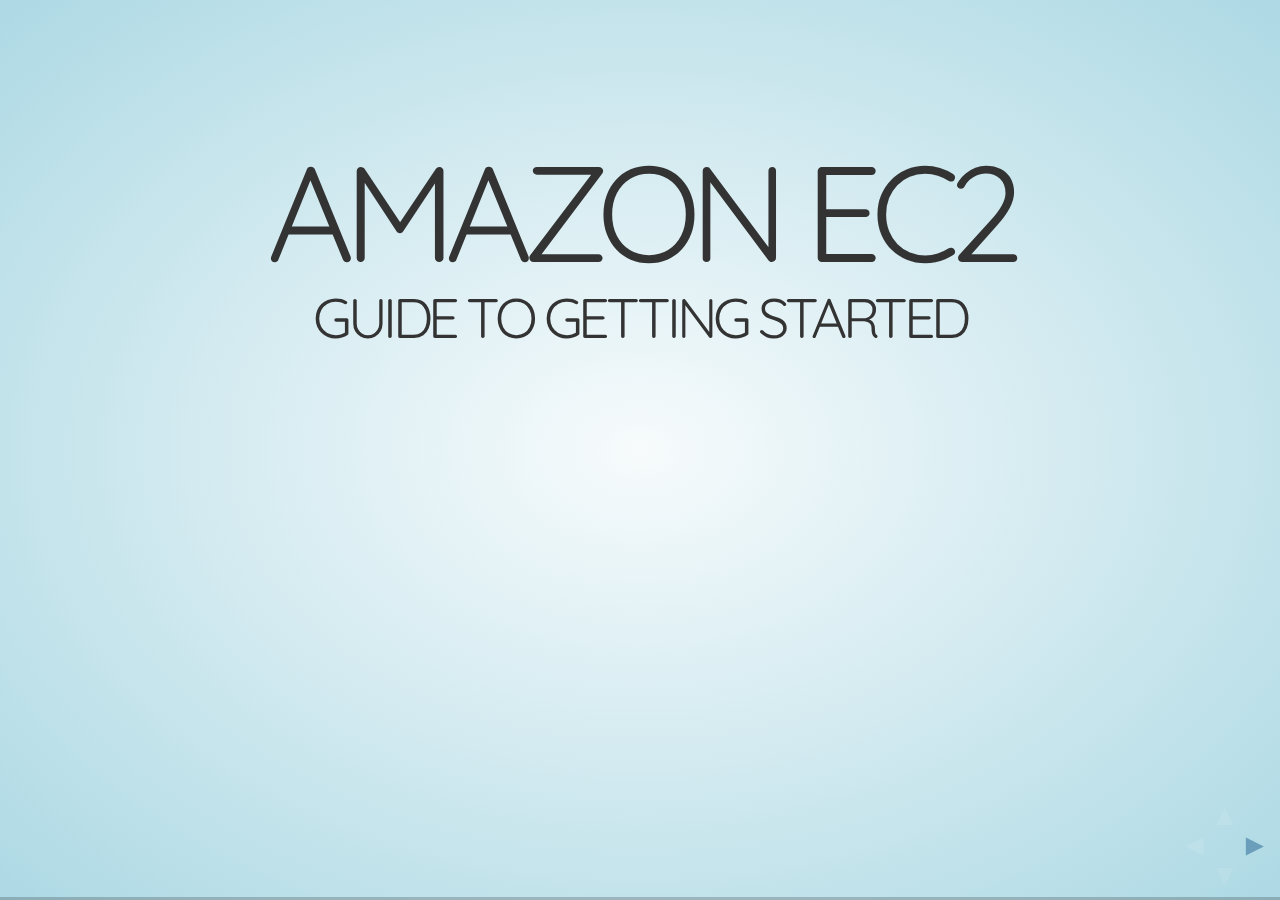
<file: slides/ec2/index.html>
<!doctype html>
<html lang="en">

	<head>
		<meta charset="utf-8">

		<title>EC2 | GP Web Academy</title>

		<meta name="description" content="An introduction to getting up and
			running on Amazon EC2.">
		<meta name="author" content="Trevor Olson">

		<meta name="apple-mobile-web-app-capable" content="yes" />
		<meta name="apple-mobile-web-app-status-bar-style" content="black-translucent" />

		<link href='http://fonts.googleapis.com/css?family=Lato:400,700,400italic,700italic' rel='stylesheet' type='text/css'>

		<link rel="stylesheet" href="css/main.css">
		<link rel="stylesheet" href="css/theme/sky.css" id="theme">

		<!-- For syntax highlighting -->
		<link rel="stylesheet" href="lib/css/zenburn.css">

		<script>
			// If the query includes 'print-pdf' we'll use the PDF print sheet
			document.write( '<link rel="stylesheet" href="css/print/' + ( window.location.search.match( /print-pdf/gi ) ? 'pdf' : 'paper' ) + '.css" type="text/css" media="print">' );
		</script>

		<!--[if lt IE 9]>
		<script src="lib/js/html5shiv.js"></script>
		<![endif]-->
	</head>

	<body>

		<div class="reveal">

			<!-- Used to fade in a background when a specific slide state is reached -->
			<div class="state-background"></div>

			<!-- Any section element inside of this container is displayed as a slide -->
			<div class="slides">
				<section>
					<h1>Amazon EC2</h1>
					<h3>Guide to getting started</h3>
				</section>

				<section>
					<section>
						<h1>EC Who?</h1>
					</section>


					<section>
						<h2>Amazon Elastic Compute Cloud</h2>
						<p><a href="http://aws.amazon.com/ec2/" target="_blank">aws.amazon.com/ec2/</a></p>
					</section>

					<section>
						<h2>Used by many:</h2>
						<ul>
							<li><a href="http://www.reddit.com/" target="_blank">Reddit</a></li>
							<li><a href="http://www.netflix.com/" target="_blank">Netflix</a></li>
							<li><a href="https://www.dropbox.com/" target="_blank">DropBox</a></li>
							<li><a href="http://instagram.com/" target="_blank">Instagram</a></li>
							<li><a href="http://pinterest.com/" target="_blank">Pinterest</a></li>
						</ul>
					</section>
				</section>

				<section>
					<section>
						<h2>Lets Get Started</h2>
						<p><a href="https://console.aws.amazon.com/ec2/home" target="_blank">console.aws.amazon.com/ec2/</a></p>
					</section>

					<section>
						<h2>OS: Ubuntu</h2>
						<p>
							<a href="http://www.ubuntu.com/">Ubuntu</a> is a easy
							to use linux distro with everything you need to get
							started.
						</p>
					</section>

					<section>
						<h2>Instance Type: Micro</h2>
						<p>
							Enough to get you started and <strong>free</strong>
							for a year!
						</p>
					</section>

					<section>
						<h2>Key Pair</h2>
						<p>Create your <code>.ssh</code> directory:</p>
						<pre><code class="bash">
$ mkdir ~/.ssh
$ chmod 700 ~/.ssh
						</code></pre>

						<p>Copy over your key and set its permissions:</p>
						<pre><code class="bash">
$ cp ~/Downloads/mykey.pem ~/.ssh/
$ chmod 600 ~/.ssh/*
						</code></pre>
					</section>

					<section>
						<h2>Security</h2>
						<p>Allow access to these ports:</p>
						<ul>
							<li>22 (SSH)</li>
							<li>80 (HTTP)</li>
						</ul>
					</section>

					<section>
						<h2>Login</h2>
						<pre><code class="bash">
$ ssh -i ~/.ssh/mykey.pem ubuntu@1234.amazonaws.com
						</code></pre>
						<p>
							Click on your new instance to find the "Public DNS".
							This is where you will ssh into using your new key.
						</p>
					</section>
				</section>

				<section>
					<section>
						<h2>Download All The Softwares!</h2>
						<p>
							Most of what you'll need can be found at the super
							helpful <a href="https://help.ubuntu.com/12.10/serverguide/index.html">
							Ubuntu Server Guide</a>
						</p>
					</section>

					<section>
						<h2>Apache (httpd)</h2>
						<pre><code class="bash">
$ sudo apt-get install apache2
						</code></pre>
					</section>

					<section>
						<h2>PHP</h2>
						<pre><code class="bash">
$ sudo apt-get install php5 libapache2-mod-php5 php5-mysql
$ sudo service apache2 restart
						</code></pre>
					</section>

					<section>
						<h2>MySQL</h2>
						<pre><code class="bash">
$ sudo apt-get install mysql-server
						</code></pre>
						<p>
							Choose a password for the MySQL root user.<br>
							(Remember this!)
						</p>
					</section>

					<section>
						<h2>git</h2>
						<pre><code class="bash">
$ sudo apt-get install git
						</code></pre>
					</section>
				</section>

				<section>
					<h2>Deploy!</h2>
						<pre><code class="bash">
$ cd /var/www
$ sudo git clone https://github.com/gpwebacademy/gpwebacademy.com.git .
						</code></pre>
				</section>

				<section>
					<h1>THE END</h1>
					<br>
					<h3>Trevor Olson</h3>
					<p><a href="https://twitter.com/ZombieFeynman">@ZombieFeynman</a></p>
					<p><a href="http://heytrevor.com/">heytrevor.com</a></p>
				</section>
			</div>

			<!-- The navigational controls UI -->
			<aside class="controls">
				<a class="left" href="#">&#x25C4;</a>
				<a class="right" href="#">&#x25BA;</a>
				<a class="up" href="#">&#x25B2;</a>
				<a class="down" href="#">&#x25BC;</a>
			</aside>

			<!-- Presentation progress bar -->
			<div class="progress"><span></span></div>

		</div>

		<script src="lib/js/head.min.js"></script>
		<script src="js/reveal.min.js"></script>

		<script>

			// Full list of configuration options available here:
			// https://github.com/hakimel/reveal.js#configuration
			Reveal.initialize({
				controls: true,
				progress: true,
				history: true,

				theme: Reveal.getQueryHash().theme || 'sky', // available themes are in /css/theme
				transition: Reveal.getQueryHash().transition || 'default', // default/cube/page/concave/linear(2d)

				// Optional libraries used to extend on reveal.js
				dependencies: [
					{ src: 'lib/js/highlight.js', async: true, callback: function() { window.hljs.initHighlightingOnLoad(); } },
					{ src: 'lib/js/classList.js', condition: function() { return !document.body.classList; } },
					{ src: 'lib/js/showdown.js', condition: function() { return !!document.querySelector( '[data-markdown]' ); } },
					{ src: 'lib/js/data-markdown.js', condition: function() { return !!document.querySelector( '[data-markdown]' ); } },
					{ src: '/socket.io/socket.io.js', async: true, condition: function() { return window.location.host === 'localhost:1947'; } },
					{ src: 'plugin/speakernotes/client.js', async: true, condition: function() { return window.location.host === 'localhost:1947'; } },
				]
			});

		</script>

	</body>
</html>
</file>
<file: slides/ec2/css/main.css>
@charset "UTF-8";

/**
 * reveal.js
 * http://lab.hakim.se/reveal-js
 * MIT licensed
 * 
 * Copyright (C) 2011-2012 Hakim El Hattab, http://hakim.se
 */


/*********************************************
 * RESET STYLES
 *********************************************/

html, body, div, span, applet, object, iframe,
h1, h2, h3, h4, h5, h6, p, blockquote, pre,
a, abbr, acronym, address, big, cite, code,
del, dfn, em, img, ins, kbd, q, s, samp,
small, strike, strong, sub, sup, tt, var,
b, u, i, center,
dl, dt, dd, ol, ul, li,
fieldset, form, label, legend,
table, caption, tbody, tfoot, thead, tr, th, td,
article, aside, canvas, details, embed, 
figure, figcaption, footer, header, hgroup, 
menu, nav, output, ruby, section, summary,
time, mark, audio, video {
	margin: 0;
	padding: 0;
	border: 0;
	font-size: 100%;
	font: inherit;
	vertical-align: baseline;
}

article, aside, details, figcaption, figure, 
footer, header, hgroup, menu, nav, section {
	display: block;
}


/*********************************************
 * GLOBAL STYLES
 *********************************************/

html, 
body {
	padding: 0;
	margin: 0;
	width: 100%;
	height: 100%;
	min-height: 600px;
	overflow: hidden;
}

body {
	position: relative;
	line-height: 1;
}

@media screen and (max-width: 900px) {
	body {
		font-size: 30px;
	}
}

::selection { 
	background:#FF5E99; 
	color:#fff; 
	text-shadow: none; 
}

/*********************************************
 * HEADERS
 *********************************************/

.reveal h1 { font-size: 3.77em; }
.reveal h2 { font-size: 2.11em;	}
.reveal h3 { font-size: 1.55em;	}
.reveal h4 { font-size: 1em;	}


/*********************************************
 * VIEW FRAGMENTS
 *********************************************/

.reveal .slides section .fragment {
	opacity: 0;

	-webkit-transition: all .2s ease;
	   -moz-transition: all .2s ease;
	    -ms-transition: all .2s ease;
	     -o-transition: all .2s ease;
	        transition: all .2s ease;
}
	.reveal .slides section .fragment.visible {
		opacity: 1;
	}


/*********************************************
 * DEFAULT ELEMENT STYLES
 *********************************************/

.reveal .slides section {
	line-height: 1.2em;
	font-weight: normal;
}

.reveal img {
	/* preserve aspect ratio and scale image so it's bound within the section */
	max-width: 100%;
	max-height: 100%;
} 

.reveal strong, 
.reveal b {
	font-weight: bold;
}

.reveal em, 
.reveal i {
	font-style: italic;
}

.reveal ol, 
.reveal ul {
	display: inline-block;

	text-align: left;
	margin: 0 0 0 1em;
}

.reveal ol {
	list-style-type: decimal;
}

.reveal ul {
	list-style-type: disc;
}

.reveal ul ul {
	list-style-type: square;
}

.reveal ul ul ul {
	list-style-type: circle;
}

.reveal ul ul,
.reveal ul ol,
.reveal ol ol,
.reveal ol ul {
	display: block;
	margin-left: 40px;
}

.reveal p {
	margin-bottom: 10px;
	line-height: 1.2em;
}

.reveal q,
.reveal blockquote {
	quotes: none;
}

.reveal blockquote {
	display: block;
	position: relative;
	width: 70%;
	margin: 5px auto;
	padding: 5px;
	
	font-style: italic;
	background: rgba(255, 255, 255, 0.05);
	box-shadow: 0px 0px 2px rgba(0,0,0,0.2);
}
	.reveal blockquote:before {
		content: '“';
	}
	.reveal blockquote:after {
		content: '”';
	}

.reveal q {	
	font-style: italic;
}
	.reveal q:before {
		content: '“';
	}
	.reveal q:after {
		content: '”';
	}

.reveal pre {
	display: block;
	position: relative;
	width: 90%;
	margin: 10px auto;

	text-align: left;
	font-size: 0.55em;
	font-family: monospace;
	line-height: 1.2em;

	word-wrap: break-word;

	box-shadow: 0px 0px 6px rgba(0,0,0,0.3);
}

.reveal code {
	font-family: monospace;
	overflow-x: auto;
}

.reveal table th, 
.reveal table td {
	text-align: left;
	padding-right: .3em;
}

.reveal table th {
	text-shadow: rgb(255,255,255) 1px 1px 2px;
}

.reveal sup { 
	vertical-align: super;
}
.reveal sub { 
	vertical-align: sub;
}

.reveal small {
	display: inline-block;
	font-size: 0.6em;
	line-height: 1.2em;
	vertical-align: top;
}

.reveal small * {
	vertical-align: top;
}


/*********************************************
 * CONTROLS
 *********************************************/

.reveal .controls {
	display: none;
	position: fixed;
	width: 100px;
	height: 100px;
	z-index: 30;

	right: 0;
	bottom: 0;
}
	
	.reveal .controls a {
		font-family: Arial;
		font-size: 0.83em;
		position: absolute;
		opacity: 0.1;
	}
		.reveal .controls a.enabled {
			opacity: 0.6;
		}
		.reveal .controls a.enabled:active {
			margin-top: 1px;
		}

	.reveal .controls .left {
		top: 30px;
	}

	.reveal .controls .right {
		left: 60px;
		top: 30px;
	}

	.reveal .controls .up {
		left: 30px;
	}

	.reveal .controls .down {
		left: 30px;
		top: 60px;
	}


/*********************************************
 * PROGRESS BAR
 *********************************************/

.reveal .progress {
	position: fixed;
	display: none;
	height: 3px;
	width: 100%;
	bottom: 0;
	left: 0;
}
	
	.reveal .progress span {
		display: block;
		height: 100%;
		width: 0px;

		-webkit-transition: width 800ms cubic-bezier(0.260, 0.860, 0.440, 0.985);
		   -moz-transition: width 800ms cubic-bezier(0.260, 0.860, 0.440, 0.985);
		    -ms-transition: width 800ms cubic-bezier(0.260, 0.860, 0.440, 0.985);
		     -o-transition: width 800ms cubic-bezier(0.260, 0.860, 0.440, 0.985);
		        transition: width 800ms cubic-bezier(0.260, 0.860, 0.440, 0.985);
	}

/*********************************************
 * ROLLING LINKS
 *********************************************/

.reveal .roll {
	display: inline-block;
	line-height: 1.2;
	overflow: hidden;

	vertical-align: top;

	-webkit-perspective: 400px;
	   -moz-perspective: 400px;
	    -ms-perspective: 400px;
	        perspective: 400px;

	-webkit-perspective-origin: 50% 50%;
	   -moz-perspective-origin: 50% 50%;
	    -ms-perspective-origin: 50% 50%;
	        perspective-origin: 50% 50%;
}
	.reveal .roll:hover {
		background: none;
		text-shadow: none;
	}
.reveal .roll span {
	display: block;
	position: relative;
	padding: 0 2px;

	pointer-events: none;

	-webkit-transition: all 400ms ease;
	   -moz-transition: all 400ms ease;
	    -ms-transition: all 400ms ease;
	        transition: all 400ms ease;

	-webkit-transform-origin: 50% 0%;
	   -moz-transform-origin: 50% 0%;
	    -ms-transform-origin: 50% 0%;
	        transform-origin: 50% 0%;

	-webkit-transform-style: preserve-3d;
	   -moz-transform-style: preserve-3d;
	    -ms-transform-style: preserve-3d;
	        transform-style: preserve-3d;

	-webkit-backface-visibility: hidden;
	   -moz-backface-visibility: hidden;
	        backface-visibility: hidden;
}
	.reveal .roll:hover span {
	    background: rgba(0,0,0,0.5);

	    -webkit-transform: translate3d( 0px, 0px, -45px ) rotateX( 90deg );
	       -moz-transform: translate3d( 0px, 0px, -45px ) rotateX( 90deg );
	        -ms-transform: translate3d( 0px, 0px, -45px ) rotateX( 90deg );
	            transform: translate3d( 0px, 0px, -45px ) rotateX( 90deg );
	}
.reveal .roll span:after {
	content: attr(data-title);

	display: block;
	position: absolute;
	left: 0;
	top: 0;
	padding: 0 2px;

	-webkit-transform-origin: 50% 0%;
	   -moz-transform-origin: 50% 0%;
	    -ms-transform-origin: 50% 0%;
	        transform-origin: 50% 0%;

	-webkit-transform: translate3d( 0px, 110%, 0px ) rotateX( -90deg );
	   -moz-transform: translate3d( 0px, 110%, 0px ) rotateX( -90deg );
	    -ms-transform: translate3d( 0px, 110%, 0px ) rotateX( -90deg );
	        transform: translate3d( 0px, 110%, 0px ) rotateX( -90deg );
}


/*********************************************
 * SLIDES
 *********************************************/

.reveal .slides {
	position: absolute;
	max-width: 900px;
	width: 80%;
	height: 60%;
	left: 50%;
	top: 50%;
	margin-top: -320px;
	padding: 20px 0px;
	overflow: visible;
	
	text-align: center;

	-webkit-transition: -webkit-perspective .4s ease;
	   -moz-transition: -moz-perspective .4s ease;
	    -ms-transition: -ms-perspective .4s ease;
	     -o-transition: -o-perspective .4s ease;
	        transition: perspective .4s ease;
	
	-webkit-perspective: 600px;
	   -moz-perspective: 600px;
	    -ms-perspective: 600px;
	        perspective: 600px;

	-webkit-perspective-origin: 0% 25%;
	   -moz-perspective-origin: 0% 25%;
	    -ms-perspective-origin: 0% 25%;
	        perspective-origin: 0% 25%;
}

.reveal .slides>section,
.reveal .slides>section>section {
	display: none;
	position: absolute;
	width: 100%;
	min-height: 600px;

	z-index: 10;
	
	-webkit-transform-style: preserve-3d;
	   -moz-transform-style: preserve-3d;
	    -ms-transform-style: preserve-3d;
	        transform-style: preserve-3d;
	
	-webkit-transition: all 800ms cubic-bezier(0.260, 0.860, 0.440, 0.985);
	   -moz-transition: all 800ms cubic-bezier(0.260, 0.860, 0.440, 0.985);
	    -ms-transition: all 800ms cubic-bezier(0.260, 0.860, 0.440, 0.985);
	     -o-transition: all 800ms cubic-bezier(0.260, 0.860, 0.440, 0.985);
	        transition: all 800ms cubic-bezier(0.260, 0.860, 0.440, 0.985);
}

.reveal .slides>section.present {
	display: block;
	z-index: 11;
	opacity: 1;
}

.reveal .slides>section {
	margin-left: -50%;
}


/*********************************************
 * DEFAULT TRANSITION
 *********************************************/

.reveal .slides>section.past {
	display: block;
	opacity: 0;
	
	-webkit-transform: translate3d(-100%, 0, 0) rotateY(-90deg) translate3d(-100%, 0, 0);
	   -moz-transform: translate3d(-100%, 0, 0) rotateY(-90deg) translate3d(-100%, 0, 0);
	    -ms-transform: translate3d(-100%, 0, 0) rotateY(-90deg) translate3d(-100%, 0, 0);
	        transform: translate3d(-100%, 0, 0) rotateY(-90deg) translate3d(-100%, 0, 0);
}
.reveal .slides>section.future {
	display: block;
	opacity: 0;
	
	-webkit-transform: translate3d(100%, 0, 0) rotateY(90deg) translate3d(100%, 0, 0);
	   -moz-transform: translate3d(100%, 0, 0) rotateY(90deg) translate3d(100%, 0, 0);
	    -ms-transform: translate3d(100%, 0, 0) rotateY(90deg) translate3d(100%, 0, 0);
	        transform: translate3d(100%, 0, 0) rotateY(90deg) translate3d(100%, 0, 0);
}

.reveal .slides>section>section.past {
	display: block;
	opacity: 0;
	
	-webkit-transform: translate3d(0, -50%, 0) rotateX(70deg) translate3d(0, -50%, 0);
	   -moz-transform: translate3d(0, -50%, 0) rotateX(70deg) translate3d(0, -50%, 0);
	    -ms-transform: translate3d(0, -50%, 0) rotateX(70deg) translate3d(0, -50%, 0);
	        transform: translate3d(0, -50%, 0) rotateX(70deg) translate3d(0, -50%, 0);
}
.reveal .slides>section>section.future {
	display: block;
	opacity: 0;
	
	-webkit-transform: translate3d(0, 50%, 0) rotateX(-70deg) translate3d(0, 50%, 0);
	   -moz-transform: translate3d(0, 50%, 0) rotateX(-70deg) translate3d(0, 50%, 0);
	    -ms-transform: translate3d(0, 50%, 0) rotateX(-70deg) translate3d(0, 50%, 0);
	        transform: translate3d(0, 50%, 0) rotateX(-70deg) translate3d(0, 50%, 0);
}


/*********************************************
 * CONCAVE TRANSITION
 *********************************************/

.reveal.concave  .slides>section.past {
	-webkit-transform: translate3d(-100%, 0, 0) rotateY(90deg) translate3d(-100%, 0, 0);
	   -moz-transform: translate3d(-100%, 0, 0) rotateY(90deg) translate3d(-100%, 0, 0);
	    -ms-transform: translate3d(-100%, 0, 0) rotateY(90deg) translate3d(-100%, 0, 0);
	        transform: translate3d(-100%, 0, 0) rotateY(90deg) translate3d(-100%, 0, 0);
}
.reveal.concave  .slides>section.future {
	-webkit-transform: translate3d(100%, 0, 0) rotateY(-90deg) translate3d(100%, 0, 0);
	   -moz-transform: translate3d(100%, 0, 0) rotateY(-90deg) translate3d(100%, 0, 0);
	    -ms-transform: translate3d(100%, 0, 0) rotateY(-90deg) translate3d(100%, 0, 0);
	        transform: translate3d(100%, 0, 0) rotateY(-90deg) translate3d(100%, 0, 0);
}

.reveal.concave  .slides>section>section.past {
	-webkit-transform: translate3d(0, -80%, 0) rotateX(-70deg) translate3d(0, -80%, 0);
	   -moz-transform: translate3d(0, -80%, 0) rotateX(-70deg) translate3d(0, -80%, 0);
	    -ms-transform: translate3d(0, -80%, 0) rotateX(-70deg) translate3d(0, -80%, 0);
	        transform: translate3d(0, -80%, 0) rotateX(-70deg) translate3d(0, -80%, 0);
}
.reveal.concave  .slides>section>section.future {
	-webkit-transform: translate3d(0, 80%, 0) rotateX(70deg) translate3d(0, 80%, 0);
	   -moz-transform: translate3d(0, 80%, 0) rotateX(70deg) translate3d(0, 80%, 0);
	    -ms-transform: translate3d(0, 80%, 0) rotateX(70deg) translate3d(0, 80%, 0);
	        transform: translate3d(0, 80%, 0) rotateX(70deg) translate3d(0, 80%, 0);
}


/*********************************************
 * LINEAR TRANSITION
 *********************************************/

.reveal.linear .slides>section.past {
	-webkit-transform: translate(-150%, 0);
	   -moz-transform: translate(-150%, 0);
	    -ms-transform: translate(-150%, 0);
	     -o-transform: translate(-150%, 0);
	        transform: translate(-150%, 0);
}
.reveal.linear .slides>section.future {
	-webkit-transform: translate(150%, 0);
	   -moz-transform: translate(150%, 0);
	    -ms-transform: translate(150%, 0);
	     -o-transform: translate(150%, 0);
	        transform: translate(150%, 0);
}

.reveal.linear .slides>section>section.past {
	-webkit-transform: translate(0, -150%);
	   -moz-transform: translate(0, -150%);
	    -ms-transform: translate(0, -150%);
	     -o-transform: translate(0, -150%);
	        transform: translate(0, -150%);
}
.reveal.linear .slides>section>section.future {
	-webkit-transform: translate(0, 150%);
	   -moz-transform: translate(0, 150%);
	    -ms-transform: translate(0, 150%);
	     -o-transform: translate(0, 150%);
	        transform: translate(0, 150%);
}

/*********************************************
 * BOX TRANSITION
 *********************************************/

.reveal.cube .slides {
	margin-top: -350px;

	-webkit-perspective-origin: 50% 25%;
	   -moz-perspective-origin: 50% 25%;
	    -ms-perspective-origin: 50% 25%;
	        perspective-origin: 50% 25%;

	-webkit-perspective: 1300px;
	   -moz-perspective: 1300px;
	    -ms-perspective: 1300px;
	        perspective: 1300px;
}

.reveal.cube .slides section {
	padding: 30px;

	-webkit-backface-visibility: hidden;
	   -moz-backface-visibility: hidden;
	    -ms-backface-visibility: hidden;
	        backface-visibility: hidden;
	
	-webkit-box-sizing: border-box;
	   -moz-box-sizing: border-box;
	        box-sizing: border-box;
}
	.reveal.cube .slides section:not(.stack):before {
		content: '';
		position: absolute;
		display: block;
		width: 100%;
		height: 100%;
		left: 0;
		top: 0;
		background: #232628;
		border-radius: 4px;

		-webkit-transform: translateZ( -20px );
		   -moz-transform: translateZ( -20px );
		    -ms-transform: translateZ( -20px );
		     -o-transform: translateZ( -20px );
		        transform: translateZ( -20px );
	}
	.reveal.cube .slides section:not(.stack):after {
		content: '';
		position: absolute;
		display: block;
		width: 90%;
		height: 30px;
		left: 5%;
		bottom: 0;
		background: none;
		z-index: 1;

		border-radius: 4px;
		box-shadow: 0px 95px 25px rgba(0,0,0,0.2);

		-webkit-transform: translateZ(-90px) rotateX( 65deg );
		   -moz-transform: translateZ(-90px) rotateX( 65deg );
		    -ms-transform: translateZ(-90px) rotateX( 65deg );
		     -o-transform: translateZ(-90px) rotateX( 65deg );
		        transform: translateZ(-90px) rotateX( 65deg );
	}

.reveal.cube .slides>section.stack {
	padding: 0;
	background: none;
}

.reveal.cube .slides>section.past {
	-webkit-transform-origin: 100% 0%;
	   -moz-transform-origin: 100% 0%;
	    -ms-transform-origin: 100% 0%;
	        transform-origin: 100% 0%;

	-webkit-transform: translate3d(-100%, 0, 0) rotateY(-90deg);
	   -moz-transform: translate3d(-100%, 0, 0) rotateY(-90deg);
	    -ms-transform: translate3d(-100%, 0, 0) rotateY(-90deg);
	        transform: translate3d(-100%, 0, 0) rotateY(-90deg);
}

.reveal.cube .slides>section.future {
	-webkit-transform-origin: 0% 0%;
	   -moz-transform-origin: 0% 0%;
	    -ms-transform-origin: 0% 0%;
	        transform-origin: 0% 0%;

	-webkit-transform: translate3d(100%, 0, 0) rotateY(90deg);
	   -moz-transform: translate3d(100%, 0, 0) rotateY(90deg);
	    -ms-transform: translate3d(100%, 0, 0) rotateY(90deg);
	        transform: translate3d(100%, 0, 0) rotateY(90deg);
}

.reveal.cube .slides>section>section.past {
	-webkit-transform-origin: 0% 100%;
	   -moz-transform-origin: 0% 100%;
	    -ms-transform-origin: 0% 100%;
	        transform-origin: 0% 100%;

	-webkit-transform: translate3d(0, -100%, 0) rotateX(90deg);
	   -moz-transform: translate3d(0, -100%, 0) rotateX(90deg);
	    -ms-transform: translate3d(0, -100%, 0) rotateX(90deg);
	        transform: translate3d(0, -100%, 0) rotateX(90deg);
}

.reveal.cube .slides>section>section.future {
	-webkit-transform-origin: 0% 0%;
	   -moz-transform-origin: 0% 0%;
	    -ms-transform-origin: 0% 0%;
	        transform-origin: 0% 0%;

	-webkit-transform: translate3d(0, 100%, 0) rotateX(-90deg);
	   -moz-transform: translate3d(0, 100%, 0) rotateX(-90deg);
	    -ms-transform: translate3d(0, 100%, 0) rotateX(-90deg);
	        transform: translate3d(0, 100%, 0) rotateX(-90deg);
}


/*********************************************
 * PAGE TRANSITION
 *********************************************/

.reveal.page .slides {
	margin-top: -350px;

	-webkit-perspective-origin: 50% 50%;
 	   -moz-perspective-origin: 50% 50%;
 	    -ms-perspective-origin: 50% 50%;
 	        perspective-origin: 50% 50%;

	-webkit-perspective: 3000px;
	   -moz-perspective: 3000px;
	    -ms-perspective: 3000px;
	        perspective: 3000px;
}

.reveal.page .slides section {
	padding: 30px;

	-webkit-box-sizing: border-box;
	   -moz-box-sizing: border-box;
	        box-sizing: border-box;
}
	.reveal.page .slides section.past {
		z-index: 12;
	}
	.reveal.page .slides section:not(.stack):before {
		content: '';
		position: absolute;
		display: block;
		width: 100%;
		height: 100%;
		left: 0;
		top: 0;
		background: rgba(0,0,0,0.2);

		-webkit-transform: translateZ( -20px );
		   -moz-transform: translateZ( -20px );
		    -ms-transform: translateZ( -20px );
		     -o-transform: translateZ( -20px );
		        transform: translateZ( -20px );
	}
	.reveal.page .slides section:not(.stack):after {
		content: '';
		position: absolute;
		display: block;
		width: 90%;
		height: 30px;
		left: 5%;
		bottom: 0;
		background: none;
		z-index: 1;

		border-radius: 4px;
		box-shadow: 0px 95px 25px rgba(0,0,0,0.2);

		-webkit-transform: translateZ(-90px) rotateX( 65deg );
	}

.reveal.page .slides>section.stack {
	padding: 0;
	background: none;
}

.reveal.page .slides>section.past {
	-webkit-transform-origin: 0% 0%;
	   -moz-transform-origin: 0% 0%;
	    -ms-transform-origin: 0% 0%;
	        transform-origin: 0% 0%;

	-webkit-transform: translate3d(-40%, 0, 0) rotateY(-80deg);
	   -moz-transform: translate3d(-40%, 0, 0) rotateY(-80deg);
	    -ms-transform: translate3d(-40%, 0, 0) rotateY(-80deg);
	        transform: translate3d(-40%, 0, 0) rotateY(-80deg);
}

.reveal.page .slides>section.future {
	-webkit-transform-origin: 100% 0%;
	   -moz-transform-origin: 100% 0%;
	    -ms-transform-origin: 100% 0%;
	        transform-origin: 100% 0%;

	-webkit-transform: translate3d(0, 0, 0);
	   -moz-transform: translate3d(0, 0, 0);
	    -ms-transform: translate3d(0, 0, 0);
	        transform: translate3d(0, 0, 0);
}

.reveal.page .slides>section>section.past {
	-webkit-transform-origin: 0% 0%;
	   -moz-transform-origin: 0% 0%;
	    -ms-transform-origin: 0% 0%;
	        transform-origin: 0% 0%;

	-webkit-transform: translate3d(0, -40%, 0) rotateX(80deg);
	   -moz-transform: translate3d(0, -40%, 0) rotateX(80deg);
	    -ms-transform: translate3d(0, -40%, 0) rotateX(80deg);
	        transform: translate3d(0, -40%, 0) rotateX(80deg);
}

.reveal.page .slides>section>section.future {
	-webkit-transform-origin: 0% 100%;
	   -moz-transform-origin: 0% 100%;
	    -ms-transform-origin: 0% 100%;
	        transform-origin: 0% 100%;

	-webkit-transform: translate3d(0, 0, 0);
	   -moz-transform: translate3d(0, 0, 0);
	    -ms-transform: translate3d(0, 0, 0);
	        transform: translate3d(0, 0, 0);
}


/*********************************************
 * OVERVIEW
 *********************************************/

.reveal.overview .slides {
	-webkit-perspective: 700px;
	   -moz-perspective: 700px;
	    -ms-perspective: 700px;
	        perspective: 700px;
}

.reveal.overview .slides section {
	padding: 20px 0;
	max-height: 600px;
	overflow: hidden;	
	opacity: 1;
	cursor: pointer;
	background: rgba(0,0,0,0.1);
}
.reveal.overview .slides section .fragment {
	opacity: 1;
}
.reveal.overview .slides section:after,
.reveal.overview .slides section:before {
	display: none !important;
}
.reveal.overview .slides section>section {
	opacity: 1;
	cursor: pointer;
}
	.reveal.overview .slides section:hover {
		background: rgba(0,0,0,0.3);
	}

	.reveal.overview .slides section.present {
		background: rgba(0,0,0,0.3);
	}
.reveal.overview .slides>section.stack {
	background: none;
	padding: 0;
	overflow: visible;
}


/*********************************************
 * FALLBACK
 *********************************************/

.no-transforms {
	overflow-y: auto;
}

.no-transforms .slides section {
	display: block!important;
	opacity: 1!important;
	position: relative!important;
	height: auto;
	min-height: auto;
	margin-bottom: 100px;

	-webkit-transform: none;
	   -moz-transform: none;
	    -ms-transform: none;
	        transform: none;
}


/*********************************************
 * DEFAULT STATES
 *********************************************/

.state-background {
	position: absolute;
	width: 100%;
	height: 100%;
	background: rgba( 0, 0, 0, 0 );

	-webkit-transition: background 800ms ease;
	   -moz-transition: background 800ms ease;
	    -ms-transition: background 800ms ease;
	     -o-transition: background 800ms ease;
	        transition: background 800ms ease;
}
.alert .state-background {
	background: rgba( 200, 50, 30, 0.6 );
}
.soothe .state-background {
	background: rgba( 50, 200, 90, 0.4 );
}
.blackout .state-background {
	background: rgba( 0, 0, 0, 0.6 );
}


/*********************************************
 * SPEAKER NOTES
 *********************************************/

.reveal aside.notes {
	display: none;
}
</file>
<file: slides/ec2/css/theme/sky.css>
/**
 * Sky theme for reveal.js presentations.
 * 
 * Copyright (C) 2011-2012 Hakim El Hattab, http://hakim.se
 */

/*********************************************
 * FONT-FACE DEFINITIONS
 *********************************************/

@import url(http://fonts.googleapis.com/css?family=Quicksand:400,700,400italic,700italic);
@import url(http://fonts.googleapis.com/css?family=Open+Sans:400italic,700italic,400,700);



/*********************************************
 * GLOBAL STYLES
 *********************************************/

body {
	font-family: 'Open Sans', sans-serif;
	font-size: 36px;
	font-weight: 200;
	letter-spacing: -0.02em;
	color: #333;

	background: #f7fbfc;
	background: url([data-uri]);
	background: -moz-radial-gradient(center, ellipse cover,  #f7fbfc 0%, #add9e4 100%);
	background: -webkit-gradient(radial, center center, 0px, center center, 100%, color-stop(0%,#f7fbfc), color-stop(100%,#add9e4));
	background: -webkit-radial-gradient(center, ellipse cover,  #f7fbfc 0%,#add9e4 100%);
	background: -o-radial-gradient(center, ellipse cover,  #f7fbfc 0%,#add9e4 100%);
	background: -ms-radial-gradient(center, ellipse cover,  #f7fbfc 0%,#add9e4 100%);
	background: radial-gradient(ellipse at center,  #f7fbfc 0%,#add9e4 100%);
}

::-moz-selection {
	background:rgba(79, 64, 28, 0.99);
	color: white; 
}
::-webkit-selection {
	background:rgba(79, 64, 28, 0.99);
	color: white; 
}
::selection {
	background:rgba(79, 64, 28, 0.99);
	color: white; 
}


/*********************************************
 * HEADERS
 *********************************************/

.reveal h1, 
.reveal h2, 
.reveal h3, 
.reveal h4, 
.reveal h5, 
.reveal h6 {
	margin: 0 0 20px 0;
	color: #333;
	font-family: 'Quicksand', sans-serif;
	line-height: 0.9em;
	letter-spacing: -0.08em;
	
	text-transform: uppercase;
}


/*********************************************
 * LINKS
 *********************************************/

.reveal a:not(.image) {
	color: #3b759e;
	text-decoration: none;

	-webkit-transition: color .15s ease;
	   -moz-transition: color .15s ease;
	    -ms-transition: color .15s ease;
	     -o-transition: color .15s ease;
	        transition: color .15s ease;
}
	.reveal a:not(.image):hover {
		text-shadow: none;
		border: none;
		border-radius: 2px;
	}

.reveal .roll span:after {
	color: #fff;
	background: #3b759e;
}


/*********************************************
 * MISC
 *********************************************/

.reveal section img {
	margin: 30px 0 0 0;
	background: rgba(255,255,255,0.12);
	border: 1px solid #ddd;
	
	-webkit-box-shadow: 0 0 10px rgba(0, 0, 0, 0.15);
	   -moz-box-shadow: 0 0 10px rgba(0, 0, 0, 0.15);
	        box-shadow: 0 0 10px rgba(0, 0, 0, 0.15);
	
	-webkit-transition: all .2s linear;
	   -moz-transition: all .2s linear;
	    -ms-transition: all .2s linear;
	     -o-transition: all .2s linear;
	        transition: all .2s linear;
}

	.reveal a:hover img {
		background: rgba(255,255,255,0.2);
		border-color: #3b759e;
		
		-webkit-box-shadow: 0 0 20px rgba(0, 0, 0, 0.55);
		   -moz-box-shadow: 0 0 20px rgba(0, 0, 0, 0.55);
		        box-shadow: 0 0 20px rgba(0, 0, 0, 0.55);
	}

.reveal blockquote {
	background: rgba(255, 255, 255, 0.4);
}

.reveal p {
	margin-bottom: 20px;
}


/*********************************************
 * NAVIGATION CONTROLS
 *********************************************/

.reveal .controls a {
	color: #fff;
}
	.reveal .controls a.enabled {
		color: #3b759e;
		text-shadow: 0px 0px 2px hsla(185, 45%, 70%, 0.3);
	}


/*********************************************
 * PROGRESS BAR
 *********************************************/

.reveal .progress {
	background: rgba(0,0,0,0.2);
}
	.reveal .progress span {
		background: #3b759e;

		-webkit-transition: width 800ms cubic-bezier(0.260, 0.860, 0.440, 0.985);
		   -moz-transition: width 800ms cubic-bezier(0.260, 0.860, 0.440, 0.985);
		    -ms-transition: width 800ms cubic-bezier(0.260, 0.860, 0.440, 0.985);
		     -o-transition: width 800ms cubic-bezier(0.260, 0.860, 0.440, 0.985);
		        transition: width 800ms cubic-bezier(0.260, 0.860, 0.440, 0.985);
	}
</file>
<file: slides/ec2/lib/css/zenburn.css>
/*

Zenburn style from voldmar.ru (c) Vladimir Epifanov <voldmar@voldmar.ru>
based on dark.css by Ivan Sagalaev

*/

pre code {
  display: block; padding: 0.5em;
  background: #3F3F3F;
  color: #DCDCDC;
}

pre .keyword,
pre .tag,
pre .django .tag,
pre .django .keyword,
pre .css .class,
pre .css .id,
pre .lisp .title {
  color: #E3CEAB;
}

pre .django .template_tag,
pre .django .variable,
pre .django .filter .argument {
  color: #DCDCDC;
}

pre .number,
pre .date {
  color: #8CD0D3;
}

pre .dos .envvar,
pre .dos .stream,
pre .variable,
pre .apache .sqbracket {
  color: #EFDCBC;
}

pre .dos .flow,
pre .diff .change,
pre .python .exception,
pre .python .built_in,
pre .literal,
pre .tex .special {
  color: #EFEFAF;
}

pre .diff .chunk,
pre .ruby .subst {
  color: #8F8F8F;
}

pre .dos .keyword,
pre .python .decorator,
pre .class .title,
pre .haskell .label,
pre .function .title,
pre .ini .title,
pre .diff .header,
pre .ruby .class .parent,
pre .apache .tag,
pre .nginx .built_in,
pre .tex .command,
pre .input_number {
    color: #efef8f;
}

pre .dos .winutils,
pre .ruby .symbol,
pre .ruby .symbol .string,
pre .ruby .symbol .keyword,
pre .ruby .symbol .keymethods,
pre .ruby .string,
pre .ruby .instancevar {
  color: #DCA3A3;
}

pre .diff .deletion,
pre .string,
pre .tag .value,
pre .preprocessor,
pre .built_in,
pre .sql .aggregate,
pre .javadoc,
pre .smalltalk .class,
pre .smalltalk .localvars,
pre .smalltalk .array,
pre .css .rules .value,
pre .attr_selector,
pre .pseudo,
pre .apache .cbracket,
pre .tex .formula {
  color: #CC9393;
}

pre .shebang,
pre .diff .addition,
pre .comment,
pre .java .annotation,
pre .template_comment,
pre .pi,
pre .doctype {
  color: #7F9F7F;
}

pre .xml .css,
pre .xml .javascript,
pre .xml .vbscript,
pre .tex .formula {
  opacity: 0.5;
}
</file>
